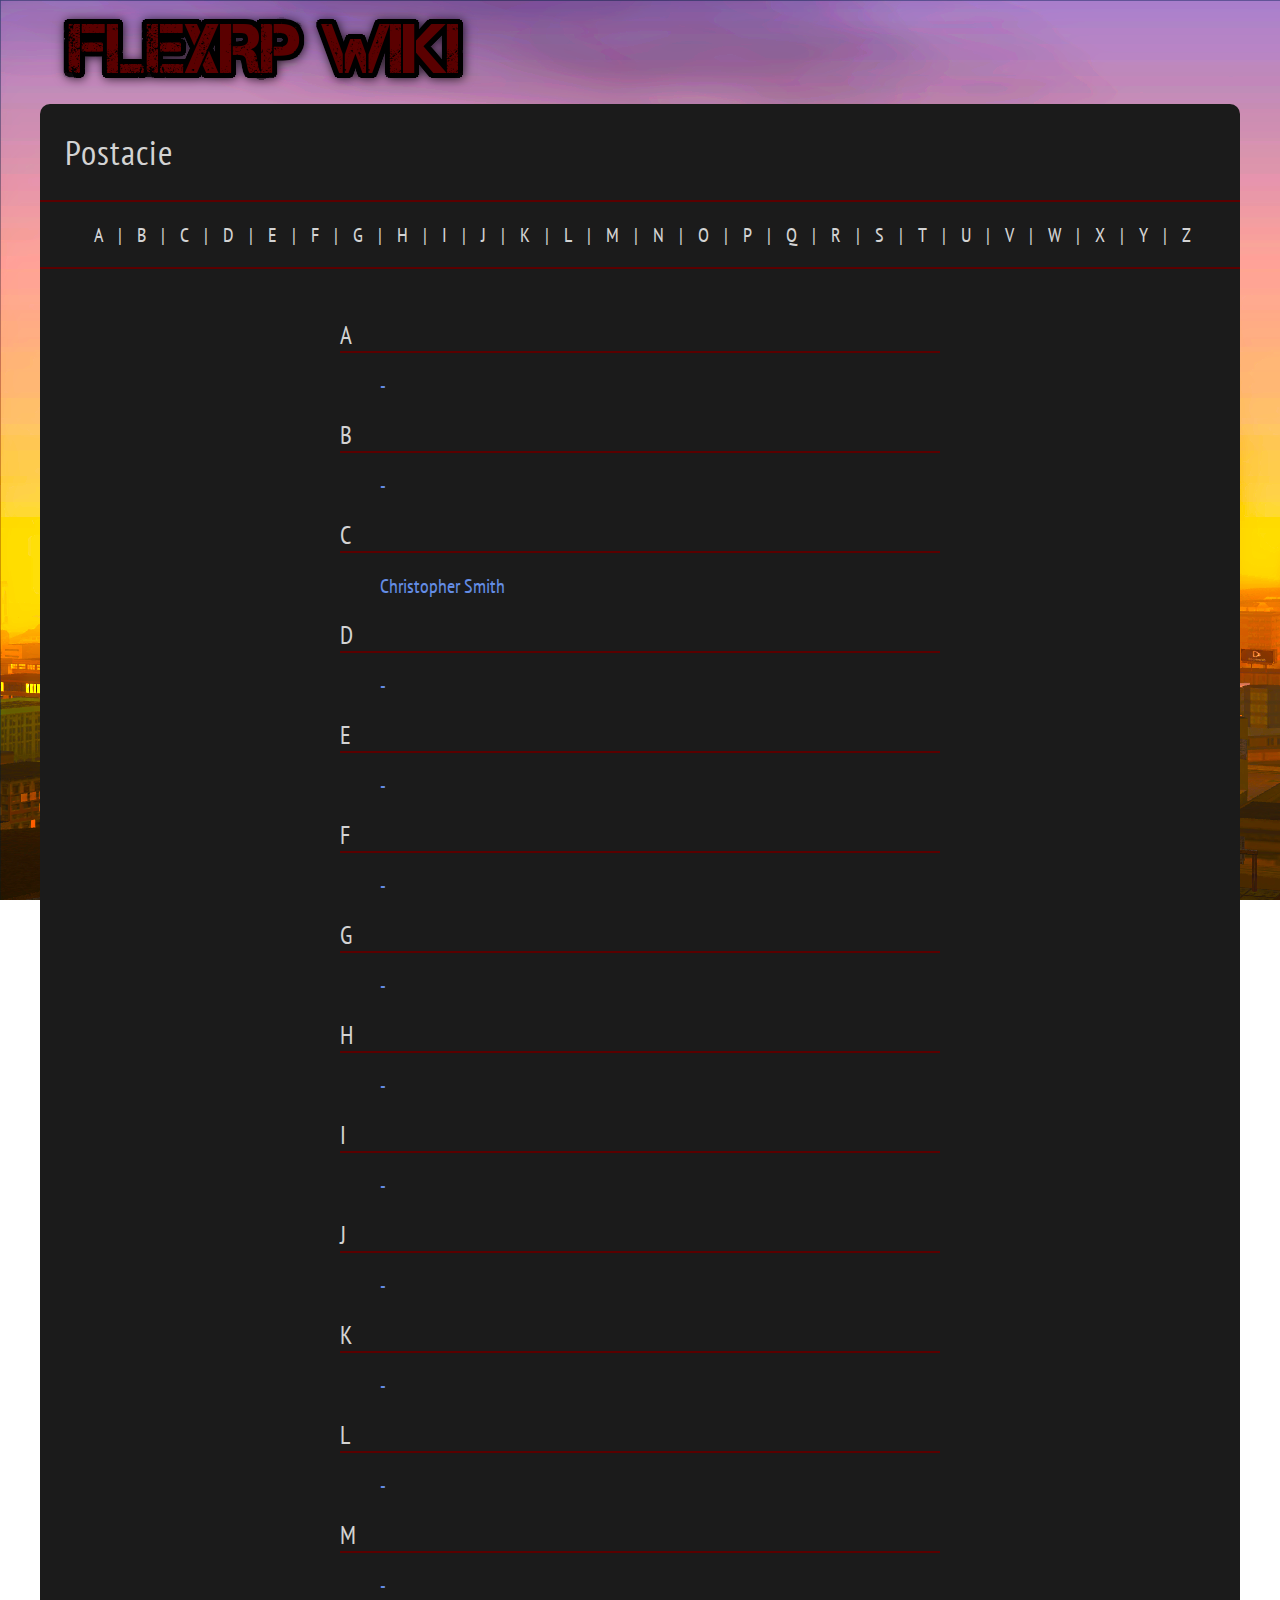
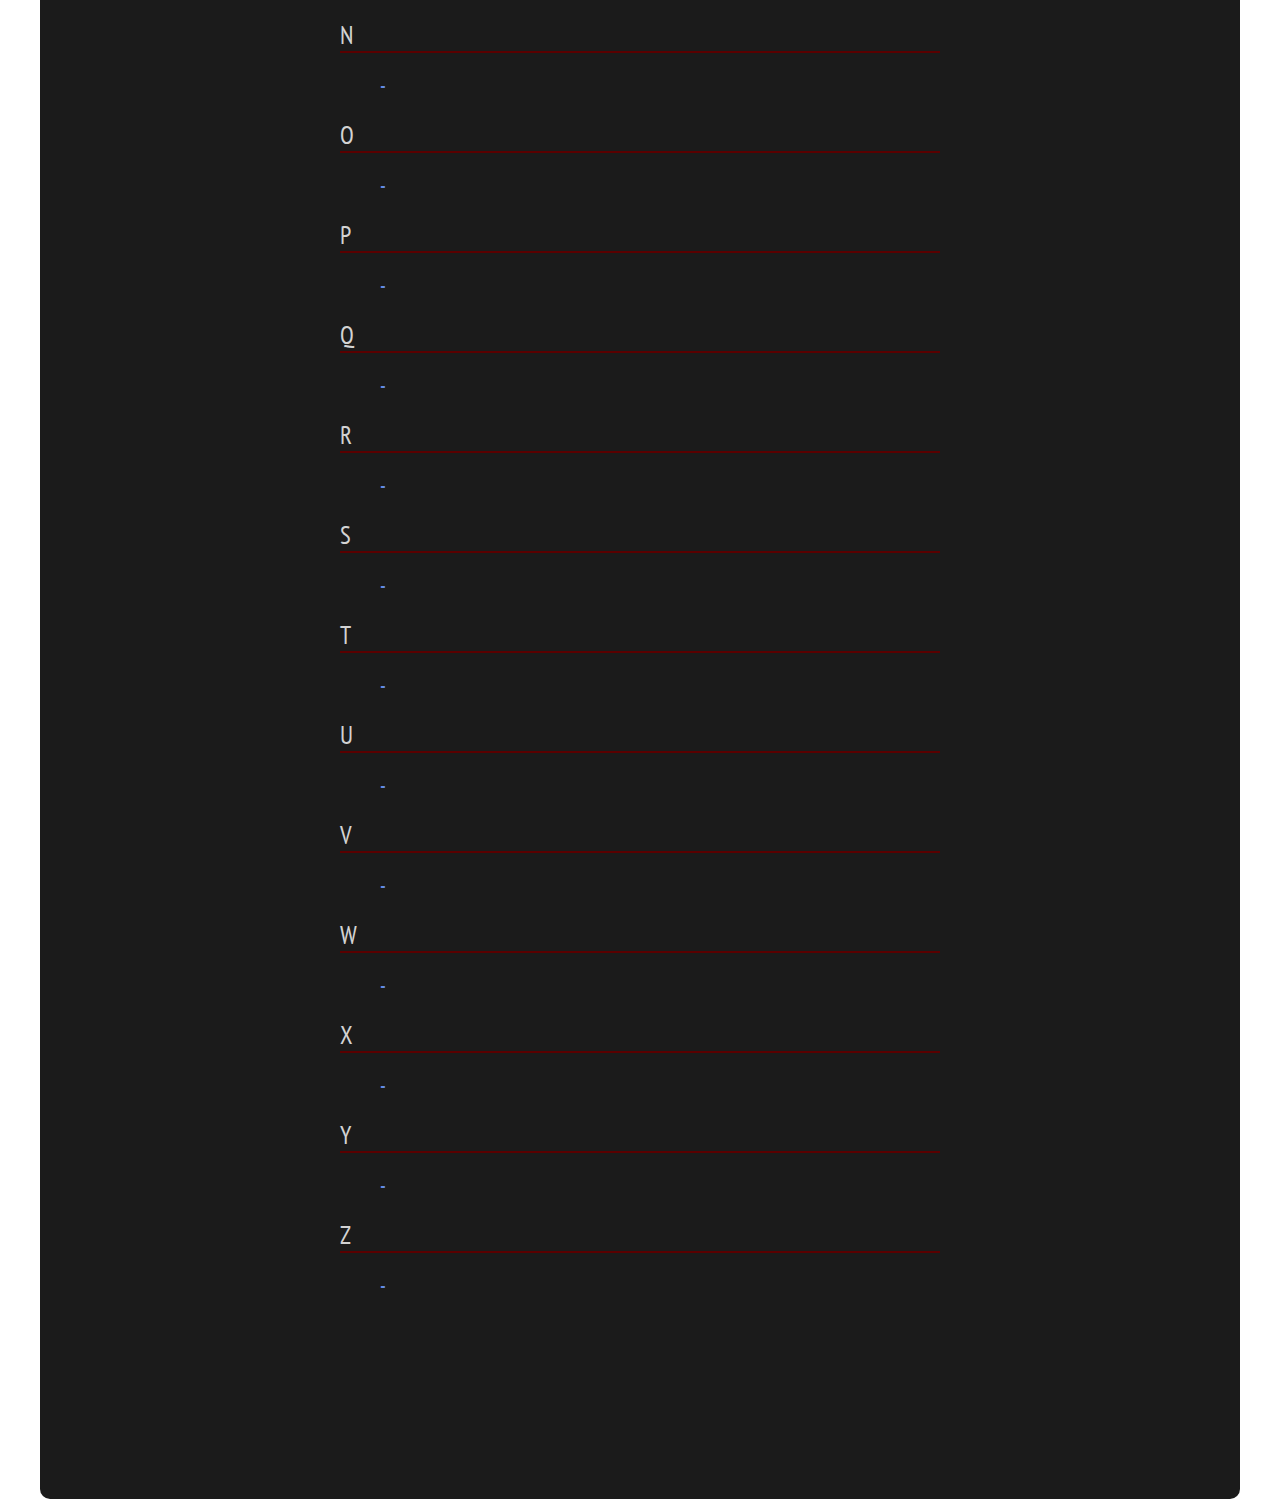
<file: FlexRP-Site/characters.html>
<!DOCTYPE html>
<html lang="pl">
    <head>
        <title>Postacie | FlexRP Wiki</title>
        <link rel="stylesheet" href="css/style.css">
        <link rel="icon" href="css/img/flex.ico" />
        <meta charset ="utf-8"/>
        <meta http-equiv="X-UA-Compatible" content="IE=edge,chrome=1"/>
        <link rel="preconnect" href="https://fonts.googleapis.com">
        <link rel="preconnect" href="https://fonts.gstatic.com" crossorigin>
        <link href="https://fonts.googleapis.com/css2?family=PT+Sans+Narrow&display=swap" rel="stylesheet">
    </head>

    <body>

        <div id="flexrp-wikipedia-logo">
            <img src="css/img/logos-img/FlexRP-Wiki-logo.png" />
        </div>

        <div id="flexrp-wikipedia-content">
            <p id="flexrp-wikipedia-characters-header">Postacie</b></p>

            <div id="flexrp-wikipedia-characters-content">
                
                <ul id="flexrp-wikipedia-characters-content-alhpabet-shortcut">
                    <a href="#"><li>A</li></a>
                    <a href="#"><li>|</li></a>
                    <a href="#"><li>B</li></a>
                    <a href="#"><li>|</li></a>
                    <a href="#"><li>C</li></a>
                    <a href="#"><li>|</li></a>
                    <a href="#"><li>D</li></a>
                    <a href="#"><li>|</li></a>
                    <a href="#"><li>E</li></a>
                    <a href="#"><li>|</li></a>
                    <a href="#"><li>F</li></a>
                    <a href="#"><li>|</li></a>
                    <a href="#"><li>G</li></a>
                    <a href="#"><li>|</li></a>
                    <a href="#"><li>H</li></a>
                    <a href="#"><li>|</li></a>
                    <a href="#"><li>I</li></a>
                    <a href="#"><li>|</li></a>
                    <a href="#"><li>J</li></a>
                    <a href="#"><li>|</li></a>
                    <a href="#"><li>K</li></a>
                    <a href="#"><li>|</li></a>
                    <a href="#"><li>L</li></a>
                    <a href="#"><li>|</li></a>
                    <a href="#"><li>M</li></a>
                    <a href="#"><li>|</li></a>
                    <a href="#"><li>N</li></a>
                    <a href="#"><li>|</li></a>
                    <a href="#"><li>O</li></a>
                    <a href="#"><li>|</li></a>
                    <a href="#"><li>P</li></a>
                    <a href="#"><li>|</li></a>
                    <a href="#"><li>Q</li></a>
                    <a href="#"><li>|</li></a>
                    <a href="#"><li>R</li></a>
                    <a href="#"><li>|</li></a>
                    <a href="#"><li>S</li></a>
                    <a href="#"><li>|</li></a>
                    <a href="#"><li>T</li></a>
                    <a href="#"><li>|</li></a>
                    <a href="#"><li>U</li></a>
                    <a href="#"><li>|</li></a>
                    <a href="#"><li>V</li></a>
                    <a href="#"><li>|</li></a>
                    <a href="#"><li>W</li></a>
                    <a href="#"><li>|</li></a>
                    <a href="#"><li>X</li></a>
                    <a href="#"><li>|</li></a>
                    <a href="#"><li>Y</li></a>
                    <a href="#"><li>|</li></a>
                    <a href="#"><li>Z</li></a>
                </ul>
            </div>

        <div id ="flexrp-wikipedia-characters-members">

            <div id="flexrp-wikipedia-first-char">A</div>
                <ul>
                    <li id="flexrp-wikipedia-member"><a href="#">-</a></li>
                </ul>

            <div id="flexrp-wikipedia-first-char">B</div>
                <ul>
                    <li id="flexrp-wikipedia-member"><a href="#">-</a></li>
                </ul>
                
            <div id="flexrp-wikipedia-first-char">C</div>
                <ul>
                    <li id="flexrp-wikipedia-member"><a href="chris_smith.html">Christopher Smith</a></li>
                </ul>

            <div id="flexrp-wikipedia-first-char">D</div>
                <ul>
                    <li id="flexrp-wikipedia-member"><a href="#">-</a></li>
                </ul>

            <div id="flexrp-wikipedia-first-char">E</div>
                <ul>
                    <li id="flexrp-wikipedia-member"><a href="#">-</a></li>
                </ul>

            <div id="flexrp-wikipedia-first-char">F</div>
                <ul>
                    <li id="flexrp-wikipedia-member"><a href="#">-</a></li>
                </ul>
            
            <div id="flexrp-wikipedia-first-char">G</div>
                <ul>
                    <li id="flexrp-wikipedia-member"><a href="#">-</a></li>
                </ul>

            <div id="flexrp-wikipedia-first-char">H</div>
                <ul>
                    <li id="flexrp-wikipedia-member"><a href="#">-</a></li>
                </ul>
            
            <div id="flexrp-wikipedia-first-char">I</div>
                <ul>
                    <li id="flexrp-wikipedia-member"><a href="#">-</a></li>
                </ul>
            
            <div id="flexrp-wikipedia-first-char">J</div>
                <ul>
                    <li id="flexrp-wikipedia-member"><a href="#">-</a></li>
                </ul>

            <div id="flexrp-wikipedia-first-char">K</div>
                <ul>
                    <li id="flexrp-wikipedia-member"><a href="#">-</a></li>
                </ul>

            <div id="flexrp-wikipedia-first-char">L</div>
                <ul>
                    <li id="flexrp-wikipedia-member"><a href="#">-</a></li>
                </ul>           

            <div id="flexrp-wikipedia-first-char">M</div>
                <ul>
                    <li id="flexrp-wikipedia-member"><a href="#">-</a></li>
                </ul>

            <div id="flexrp-wikipedia-first-char">N</div>
                <ul>
                    <li id="flexrp-wikipedia-member"><a href="#">-</a></li>
                </ul>

            <div id="flexrp-wikipedia-first-char">O</div>
                <ul>
                    <li id="flexrp-wikipedia-member"><a href="#">-</a></li>
            </ul>

            <div id="flexrp-wikipedia-first-char">P</div>
                <ul>
                    <li id="flexrp-wikipedia-member"><a href="#">-</a></li>
                </ul>

            <div id="flexrp-wikipedia-first-char">Q</div>
                <ul>
                    <li id="flexrp-wikipedia-member"><a href="#">-</a></li>
                </ul>

            <div id="flexrp-wikipedia-first-char">R</div>
                <ul>
                    <li id="flexrp-wikipedia-member"><a href="#">-</a></li>
                </ul>

            <div id="flexrp-wikipedia-first-char">S</div>
                <ul>
                    <li id="flexrp-wikipedia-member"><a href="#">-</a></li>
                </ul>
 
            <div id="flexrp-wikipedia-first-char">T</div>
                <ul>
                    <li id="flexrp-wikipedia-member"><a href="#">-</a></li>
                </ul>

            <div id="flexrp-wikipedia-first-char">U</div>
                <ul>
                    <li id="flexrp-wikipedia-member"><a href="#">-</a></li>
                </ul>

            <div id="flexrp-wikipedia-first-char">V</div>
                <ul>
                    <li id="flexrp-wikipedia-member"><a href="#">-</a></li>
                </ul>

            <div id="flexrp-wikipedia-first-char">W</div>
                <ul>
                    <li id="flexrp-wikipedia-member"><a href="#">-</a></li>
                </ul>

            <div id="flexrp-wikipedia-first-char">X</div>
                <ul>
                    <li id="flexrp-wikipedia-member"><a href="#">-</a></li>
                </ul>

            <div id="flexrp-wikipedia-first-char">Y</div>
                <ul>
                    <li id="flexrp-wikipedia-member"><a href="#">-</a></li>
                </ul>

            <div id="flexrp-wikipedia-first-char">Z</div>
                <ul>
                    <li id="flexrp-wikipedia-member"><a href="#">-</a></li>
                </ul>

            
        </div>
    </body>
</html>
</file>
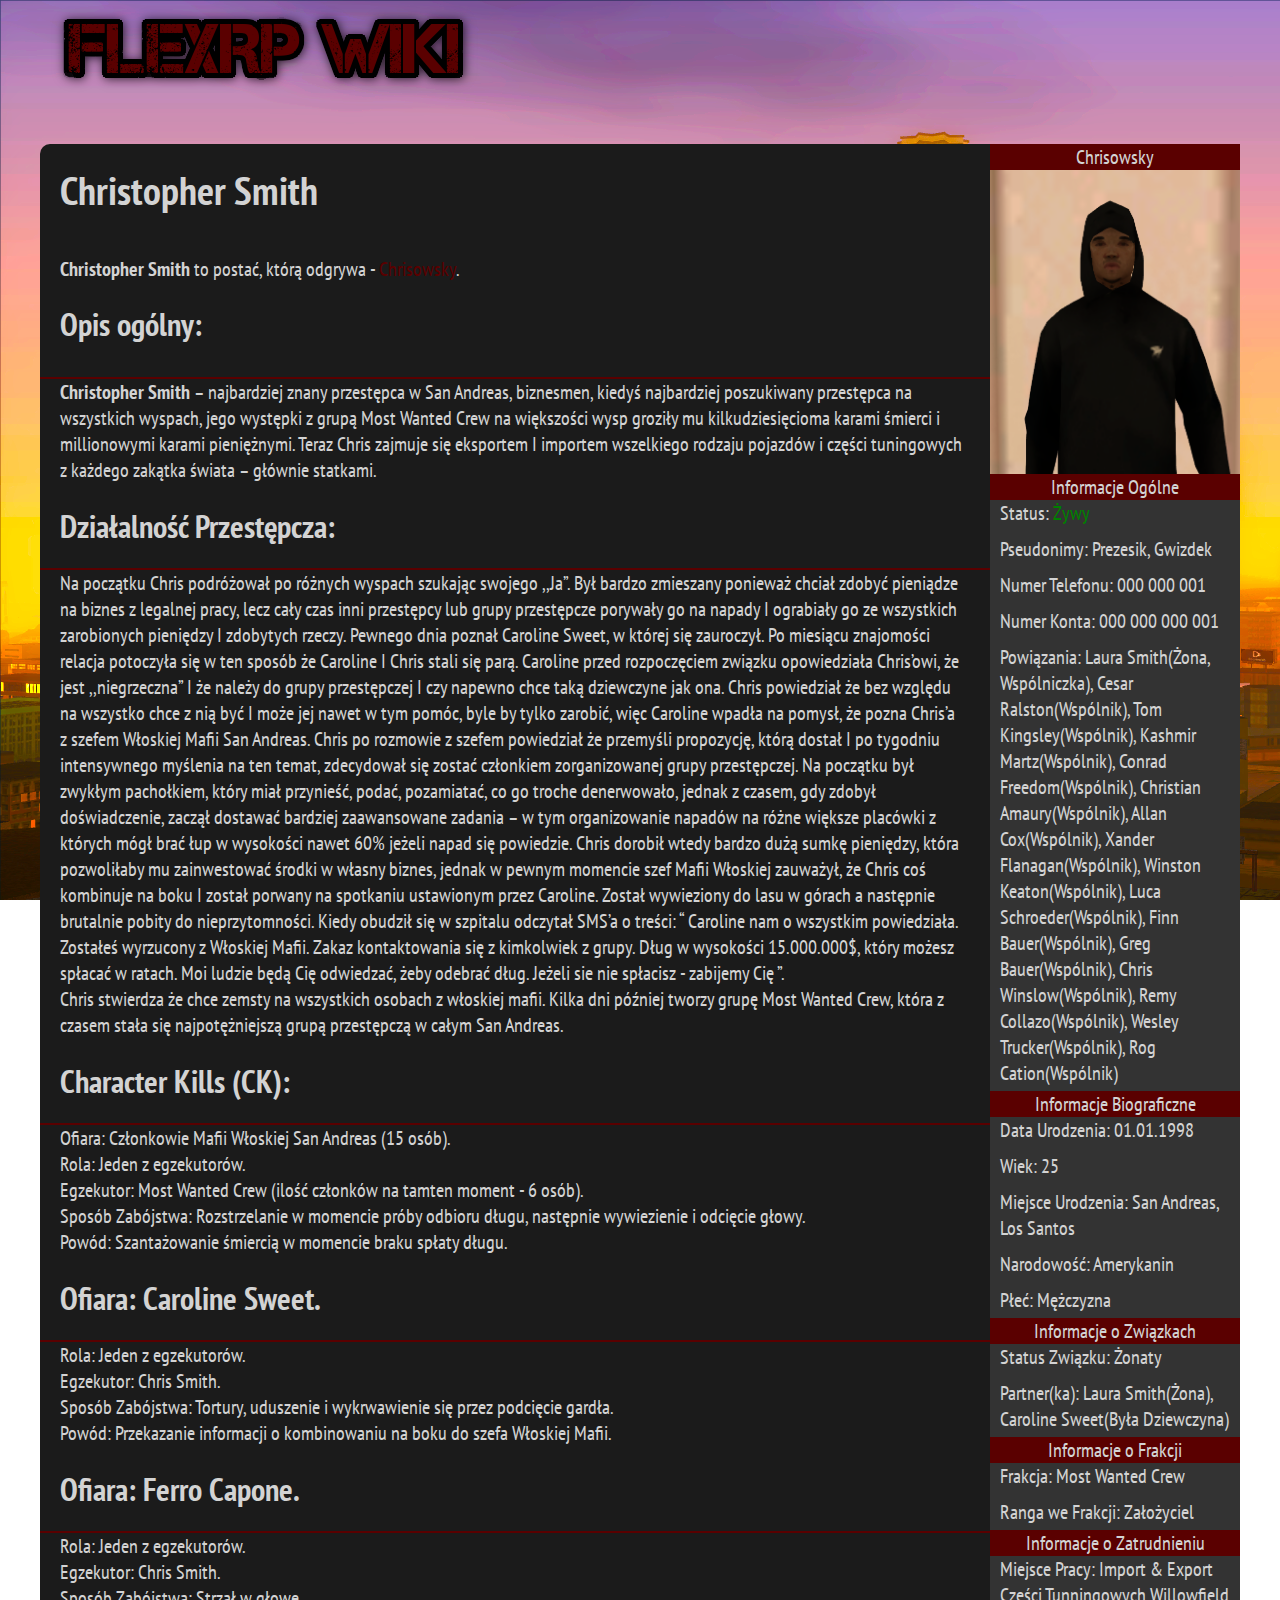
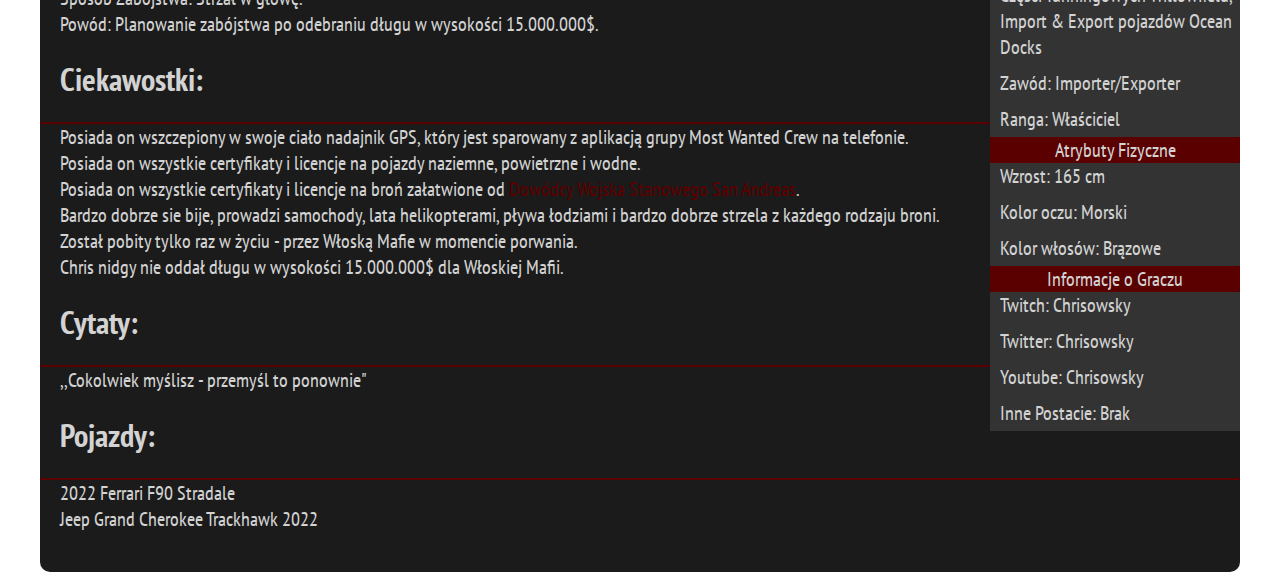
<file: FlexRP-Site/chris_smith.html>
<!DOCTYPE html>
<html>
    <head>
        <title>Christopher Smith | FlexRP Wiki</title>
        <link rel="stylesheet" href="css/style.css">
        <link rel="icon" href="css/img/flex.ico" />
        <meta charset ="utf-8"/>
        <meta http-equiv="X-UA-Compatible" content="IE=edge,chrome=1"/>
        <link rel="preconnect" href="https://fonts.googleapis.com">
        <link rel="preconnect" href="https://fonts.gstatic.com" crossorigin>
        <link href="https://fonts.googleapis.com/css2?family=PT+Sans+Narrow&display=swap" rel="stylesheet">
    </head>

    <body>

        <div id="flexrp-wikipedia-logo">
            <img src="css/img/logos-img/FlexRP-Wiki-logo.png" />
        </div>
    
        <div id="flexrp-wikipedia-content">
            <div id="flexrp-wikipedia-sidemenu">
                <div id="flexrp-wikipedia-sidemenu-header">Chrisowsky</div>
                <img src="css/img/characters-img/Chris.Smith.png" width="250px" style="margin-bottom: -6px;">

                <div id="flexrp-wikipedia-sidemenu-header">Informacje Ogólne</div>
                <p class="flexrp-wikipedia-sidemenu-info">Status: <span style="color:green;">Żywy</span></p>
                <p class="flexrp-wikipedia-sidemenu-info">Pseudonimy: Prezesik, Gwizdek </p>
                <p class="flexrp-wikipedia-sidemenu-info">Numer Telefonu: 000 000 001</p>
                <p class="flexrp-wikipedia-sidemenu-info">Numer Konta: 000 000 000 001</p>
                <p class="flexrp-wikipedia-sidemenu-info">Powiązania: Laura Smith(Żona, Wspólniczka),
                    Cesar Ralston(Wspólnik), Tom Kingsley(Wspólnik), 
                    Kashmir Martz(Wspólnik), Conrad Freedom(Wspólnik), 
                    Christian Amaury(Wspólnik), Allan Cox(Wspólnik), 
                    Xander Flanagan(Wspólnik), Winston Keaton(Wspólnik), 
                    Luca Schroeder(Wspólnik), Finn Bauer(Wspólnik), 
                    Greg Bauer(Wspólnik), Chris Winslow(Wspólnik), 
                    Remy Collazo(Wspólnik), Wesley Trucker(Wspólnik), 
                    Rog Cation(Wspólnik)</p>

                <div id="flexrp-wikipedia-sidemenu-header">Informacje Biograficzne</div>
                <p class="flexrp-wikipedia-sidemenu-info">Data Urodzenia: 01.01.1998</p>
                <p class="flexrp-wikipedia-sidemenu-info">Wiek: 25</p>
                <p class="flexrp-wikipedia-sidemenu-info">Miejsce Urodzenia: San Andreas, Los Santos</p>
                <p class="flexrp-wikipedia-sidemenu-info">Narodowość: Amerykanin</p>
                <p class="flexrp-wikipedia-sidemenu-info">Płeć: Mężczyzna</p>

                <div id="flexrp-wikipedia-sidemenu-header">Informacje o Związkach</div>
                <p class="flexrp-wikipedia-sidemenu-info">Status Związku: Żonaty</p>
                <p class="flexrp-wikipedia-sidemenu-info">Partner(ka): Laura Smith(Żona), Caroline Sweet(Była Dziewczyna)</p>

                <div id="flexrp-wikipedia-sidemenu-header">Informacje o Frakcji</div>
                <p class="flexrp-wikipedia-sidemenu-info">Frakcja: Most Wanted Crew</p>
                <p class="flexrp-wikipedia-sidemenu-info">Ranga we Frakcji: Założyciel</p>

                <div id="flexrp-wikipedia-sidemenu-header">Informacje o Zatrudnieniu</div>
                <p class="flexrp-wikipedia-sidemenu-info">Miejsce Pracy: Import & Export Części Tunningowych Willowfield, 
                    Import & Export pojazdów Ocean Docks</p>
                <p class="flexrp-wikipedia-sidemenu-info">Zawód: Importer/Exporter</p>
                <p class="flexrp-wikipedia-sidemenu-info">Ranga: Właściciel</p>

                <div id="flexrp-wikipedia-sidemenu-header">Atrybuty Fizyczne</div>
                <p class="flexrp-wikipedia-sidemenu-info">Wzrost: 165 cm</p>
                <p class="flexrp-wikipedia-sidemenu-info">Kolor oczu: Morski</p>
                <p class="flexrp-wikipedia-sidemenu-info">Kolor włosów: Brązowe</p>

                <div id="flexrp-wikipedia-sidemenu-header">Informacje o Graczu</div>
                <p class="flexrp-wikipedia-sidemenu-info">Twitch: Chrisowsky</p>
                <p class="flexrp-wikipedia-sidemenu-info">Twitter: Chrisowsky</p>
                <p class="flexrp-wikipedia-sidemenu-info">Youtube: Chrisowsky</p>
                <p class="flexrp-wikipedia-sidemenu-info">Inne Postacie: Brak</p>
            </div>

            <p id="flexrp-wikipedia-characters-main-header">Christopher Smith</p>
            <p id="flexrp-wikipedia-character-info"><b>Christopher Smith</b> to postać, którą odgrywa - <a href="#">Chrisowsky</a>.</p>
             
            <div id="flexrp-character-bio-header"><h1 >Opis ogólny:</p></div>
                <p id="flexrp-wikipedia-character-info"><b>Christopher Smith</b> – najbardziej znany przestępca w San Andreas, 
                    biznesmen, kiedyś najbardziej poszukiwany przestępca na wszystkich wyspach, 
                    jego występki z grupą Most Wanted Crew na większości wysp groziły mu kilkudziesięcioma karami śmierci i millionowymi karami pieniężnymi.  
                    Teraz Chris zajmuje się eksportem I importem wszelkiego rodzaju pojazdów i części tuningowych z każdego zakątka świata – głównie statkami.</p>
                <div id="flexrp-character-bio-header"><h1>Działalność Przestępcza:</h1></div>
                <p id="flexrp-wikipedia-character-info">Na początku Chris podróżował po różnych wyspach szukając swojego ,,Ja”. 
                    Był bardzo zmieszany ponieważ chciał zdobyć pieniądze na biznes z legalnej pracy, 
                    lecz cały czas inni przestępcy lub grupy przestępcze porywały go na napady I ograbiały go ze wszystkich zarobionych pieniędzy I zdobytych rzeczy. 
                    Pewnego dnia poznał Caroline Sweet, w której się zauroczył. Po miesiącu znajomości relacja potoczyła się w ten sposób że Caroline I Chris stali się parą. 
                    Caroline przed rozpoczęciem związku opowiedziała Chris’owi, że jest ,,niegrzeczna” I że należy do grupy przestępczej I czy napewno chce taką dziewczyne jak ona. 
                    Chris powiedział że bez względu na wszystko chce z nią być I może jej nawet w tym pomóc, byle by tylko zarobić, więc Caroline wpadła na pomysł, że pozna Chris’a z szefem Włoskiej Mafii San Andreas. 
                    Chris po rozmowie z szefem powiedział że przemyśli propozycję, którą dostał I po tygodniu intensywnego myślenia na ten temat, zdecydował się zostać członkiem zorganizowanej grupy przestępczej. 
                    Na początku był zwykłym pachołkiem, który miał przynieść, podać, pozamiatać, co go troche denerwowało, 
                    jednak z czasem, gdy zdobył doświadczenie, zaczął dostawać bardziej zaawansowane zadania – w tym organizowanie napadów na różne większe placówki z których mógł brać łup w wysokości nawet 60% jeżeli napad się powiedzie.
                    Chris dorobił wtedy bardzo dużą sumkę pieniędzy, która pozwoliłaby mu zainwestować środki w własny biznes, 
                    jednak w pewnym momencie szef Mafii Włoskiej zauważył, że Chris coś kombinuje na boku I został porwany na spotkaniu ustawionym przez Caroline. 
                    Został wywieziony do lasu w górach a następnie brutalnie pobity do nieprzytomności. 
                    Kiedy obudził się w szpitalu odczytał SMS’a o treści: 
                    <q> Caroline nam o wszystkim powiedziała. Zostałeś wyrzucony z Włoskiej Mafii. Zakaz kontaktowania się z kimkolwiek z grupy. Dług w wysokości 15.000.000$, który możesz spłacać w ratach. 
                    Moi ludzie będą Cię odwiedzać, żeby odebrać dług. Jeżeli sie nie spłacisz - zabijemy Cię </q>.</br> 
                    Chris stwierdza że chce zemsty na wszystkich osobach z włoskiej mafii. 
                    Kilka dni później tworzy grupę Most Wanted Crew, która z czasem stała się najpotężniejszą grupą przestępczą w całym San Andreas.</p>
                <div id="flexrp-character-bio-header"><h1>Character Kills (CK):</h1></div>
                <p id="flexrp-wikipedia-character-info">Ofiara: Członkowie Mafii Włoskiej San Andreas (15 osób).</p>
                <p id="flexrp-wikipedia-character-info">Rola: Jeden z egzekutorów.</p>
                <p id="flexrp-wikipedia-character-info">Egzekutor: Most Wanted Crew (ilość członków na tamten moment - 6 osób).</p>
                <p id="flexrp-wikipedia-character-info">Sposób Zabójstwa: Rozstrzelanie w momencie próby odbioru długu, następnie wywiezienie i odcięcie głowy.</p>
                <p id="flexrp-wikipedia-character-info">Powód: Szantażowanie śmiercią w momencie braku spłaty długu.</p>

                <div id="flexrp-character-bio-header"><h1>Ofiara: Caroline Sweet.</h1></div>
                <p id="flexrp-wikipedia-character-info">Rola: Jeden z egzekutorów.</p>
                <p id="flexrp-wikipedia-character-info">Egzekutor: Chris Smith.</p>
                <p id="flexrp-wikipedia-character-info">Sposób Zabójstwa: Tortury, uduszenie i wykrwawienie się przez podcięcie gardła.</p>
                <p id="flexrp-wikipedia-character-info">Powód: Przekazanie informacji o kombinowaniu na boku do szefa Włoskiej Mafii.</p>

                <div id="flexrp-character-bio-header"><h1>Ofiara: Ferro Capone.</h1></div>
                <p id="flexrp-wikipedia-character-info">Rola: Jeden z egzekutorów.</p>
                <p id="flexrp-wikipedia-character-info">Egzekutor: Chris Smith.</p>
                <p id="flexrp-wikipedia-character-info">Sposób Zabójstwa: Strzał w głowę.</p>
                <p id="flexrp-wikipedia-character-info">Powód: Planowanie zabójstwa po odebraniu długu w wysokości 15.000.000$.</p>
                
                <div id="flexrp-character-bio-header"><h1>Ciekawostki:</h1></div>
                <p id="flexrp-wikipedia-character-info">Posiada on wszczepiony w swoje ciało nadajnik GPS, który jest sparowany z aplikacją grupy Most Wanted Crew na telefonie.</p>
                <p id="flexrp-wikipedia-character-info">Posiada on wszystkie certyfikaty i licencje na pojazdy naziemne, powietrzne i wodne.</p>
                <p id="flexrp-wikipedia-character-info">Posiada on wszystkie certyfikaty i licencje na broń załatwione od <a href="#">Dowódcy Wojska Stanowego San Andreas</a>.</p>
                <p id="flexrp-wikipedia-character-info">Bardzo dobrze sie bije, prowadzi samochody, lata helikopterami, pływa łodziami i bardzo dobrze strzela z każdego rodzaju broni.</p>
                <p id="flexrp-wikipedia-character-info">Został pobity tylko raz w życiu - przez Włoską Mafie w momencie porwania.</p>
                <p id="flexrp-wikipedia-character-info">Chris nidgy nie oddał długu w wysokości 15.000.000$ dla Włoskiej Mafii.</p>
                <div id="flexrp-character-bio-header"><h1>Cytaty:</h1></div>
                <p id="flexrp-wikipedia-character-info">,,Cokolwiek myślisz - przemyśl to ponownie"</p>
                <div id="flexrp-character-bio-header"><h1 >Pojazdy:</h1></div>
                <p id="flexrp-wikipedia-character-info">2022 Ferrari F90 Stradale</p>
                <p id="flexrp-wikipedia-character-info">Jeep Grand Cherokee Trackhawk 2022</p>
                <br><br>
        </div>
    </body>
</html>
</file>
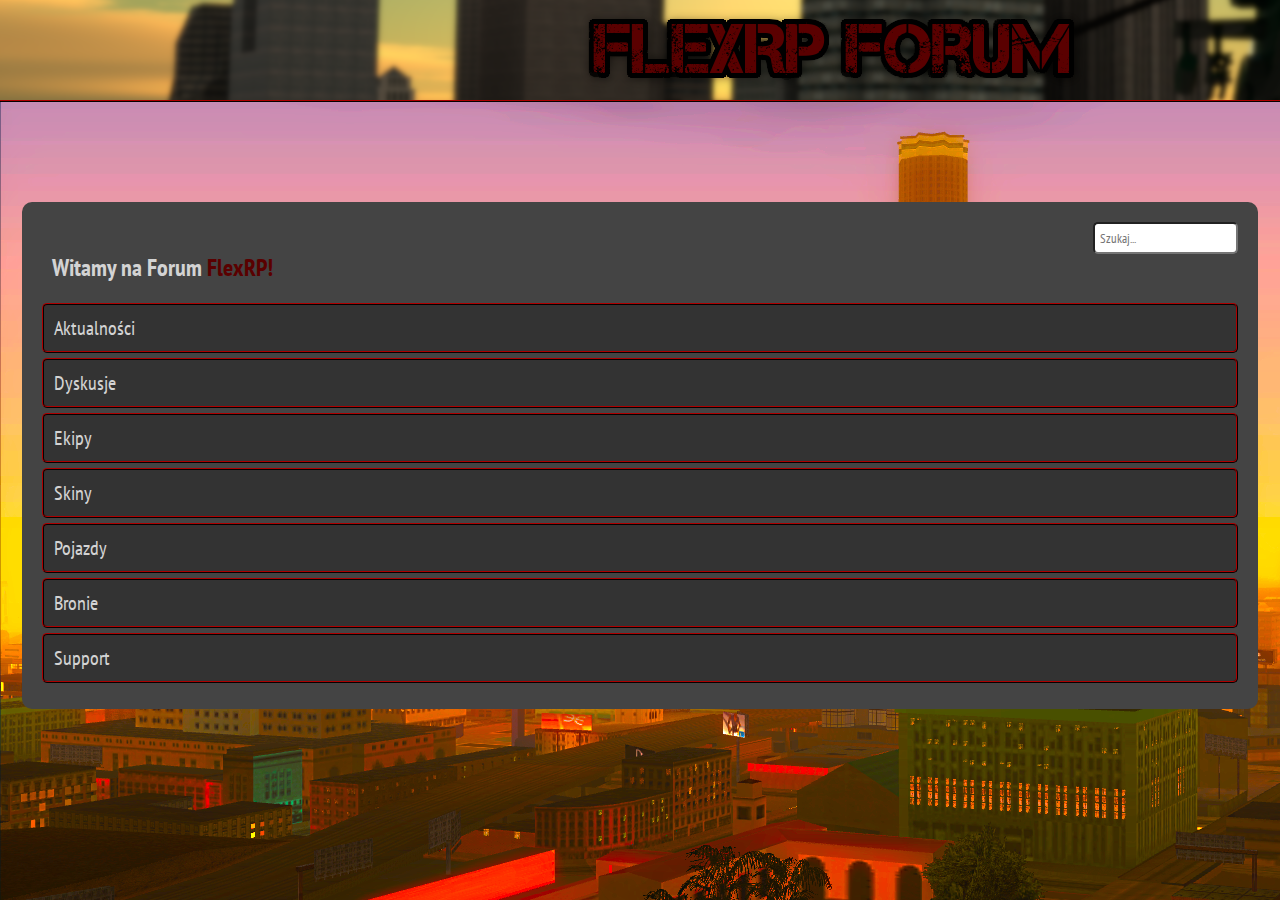
<file: FlexRP-Site/forum.html>
<!DOCTYPE HTML>
<html lang="pl">
    <head>
	<title>FlexRP Forum</title>

	    <meta charset="utf-8" />
	    <meta http-equiv="X-UA-Compatible" content="IE=edge,chrome=1" />
	    <meta name="description" content="Opis w Google" />
	    <meta name="keywords" content="słowa, kluczowe, wypisane, po, przecinku" />
		<link rel="stylesheet" href="css/style.css" type="text/css" />
		<link rel="icon" href="css/img/flex.ico" />
		<link rel="preconnect" href="https://fonts.googleapis.com">
        <link rel="preconnect" href="https://fonts.gstatic.com" crossorigin>
        <link href="https://fonts.googleapis.com/css2?family=PT+Sans+Narrow&display=swap" rel="stylesheet">
    </head>



    <body>
	<div id="flexrp-forum-container">
		<div id="flexrp-forum-logo">
			</div>
		<div id="flexrp-forum-content">
			<input type="text" name="" id="" style="float:right; margin: 10px; border-radius: 5px; padding: 5px;" placeholder="Szukaj..." >
			
			<h2 style="padding-left: 20px; padding-top: 20px;">Witamy na Forum <span style="color: rgb(90, 0, 0);">FlexRP!</span></h2>
				<ul style="padding: 0;">
					<li class="flexrp-forum-option">Aktualności</li>
					<li class="flexrp-forum-option">Dyskusje</li>
					<li class="flexrp-forum-option">Ekipy</li>
					<a href="skins.html"><li class="flexrp-forum-option">Skiny</li></a> 
					<a href="vehicles.html"><li class="flexrp-forum-option">Pojazdy</li></a>
					<li class="flexrp-forum-option">Bronie</li>
					<li class="flexrp-forum-option">Support</li>
				</ul>
	</div>
	
    </body>
</html>
</file>
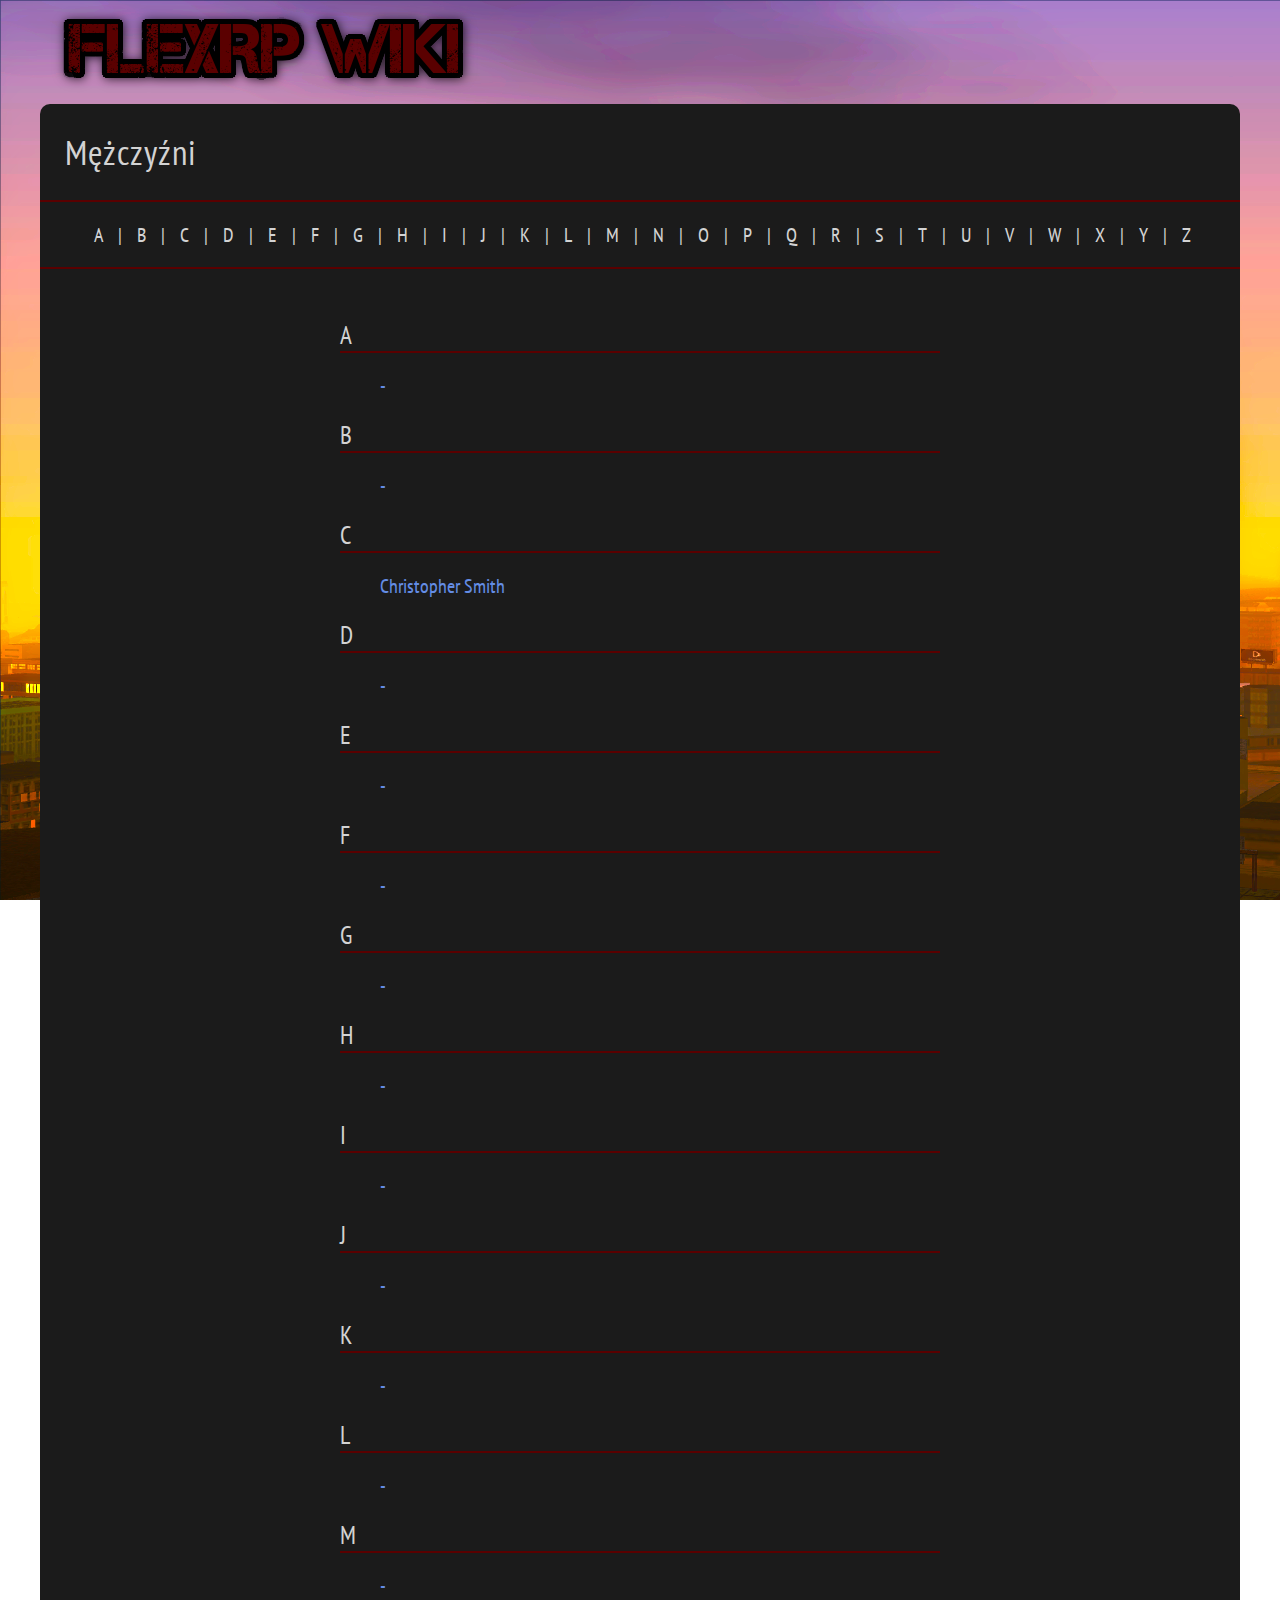
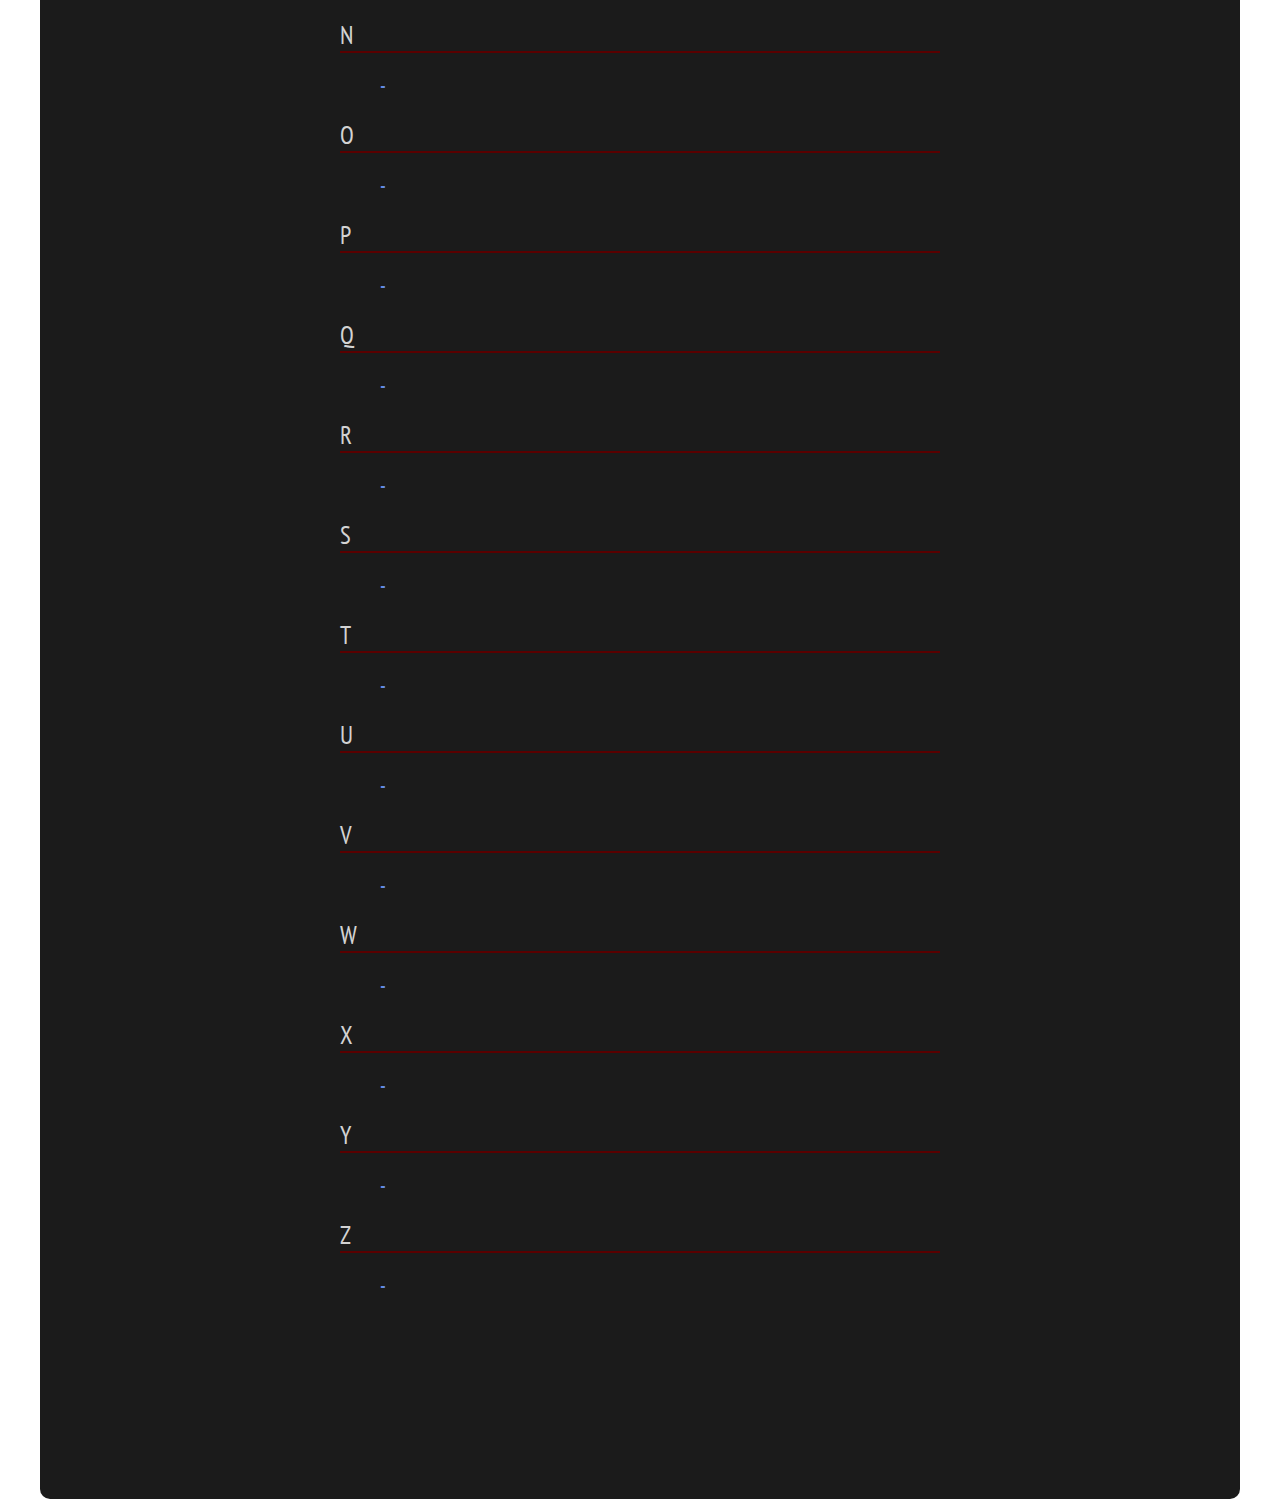
<file: FlexRP-Site/mens.html>
<!DOCTYPE html>
<html lang="pl">
    <head>
        <title>Mężczyźni | FlexRP Wiki</title>
        <link rel="stylesheet" href="css/style.css">
        <link rel="icon" href="css/img/flex.ico" />
        <meta charset ="utf-8"/>
        <meta http-equiv="X-UA-Compatible" content="IE=edge,chrome=1"/>
        <link rel="preconnect" href="https://fonts.googleapis.com">
        <link rel="preconnect" href="https://fonts.gstatic.com" crossorigin>
        <link href="https://fonts.googleapis.com/css2?family=PT+Sans+Narrow&display=swap" rel="stylesheet">
    </head>

    <body>

        <div id="flexrp-wikipedia-logo">
            <img src="css/img/logos-img/FlexRP-Wiki-logo.png" />
        </div>

        <div id="flexrp-wikipedia-content">
            <p id="flexrp-wikipedia-characters-header">Mężczyźni</b></p>

            <div id="flexrp-wikipedia-characters-content">

                <ul id="flexrp-wikipedia-characters-content-alhpabet-shortcut">
                    <a href="#"><li>A</li></a>
                    <a href="#"><li>|</li></a>
                    <a href="#"><li>B</li></a>
                    <a href="#"><li>|</li></a>
                    <a href="#"><li>C</li></a>
                    <a href="#"><li>|</li></a>
                    <a href="#"><li>D</li></a>
                    <a href="#"><li>|</li></a>
                    <a href="#"><li>E</li></a>
                    <a href="#"><li>|</li></a>
                    <a href="#"><li>F</li></a>
                    <a href="#"><li>|</li></a>
                    <a href="#"><li>G</li></a>
                    <a href="#"><li>|</li></a>
                    <a href="#"><li>H</li></a>
                    <a href="#"><li>|</li></a>
                    <a href="#"><li>I</li></a>
                    <a href="#"><li>|</li></a>
                    <a href="#"><li>J</li></a>
                    <a href="#"><li>|</li></a>
                    <a href="#"><li>K</li></a>
                    <a href="#"><li>|</li></a>
                    <a href="#"><li>L</li></a>
                    <a href="#"><li>|</li></a>
                    <a href="#"><li>M</li></a>
                    <a href="#"><li>|</li></a>
                    <a href="#"><li>N</li></a>
                    <a href="#"><li>|</li></a>
                    <a href="#"><li>O</li></a>
                    <a href="#"><li>|</li></a>
                    <a href="#"><li>P</li></a>
                    <a href="#"><li>|</li></a>
                    <a href="#"><li>Q</li></a>
                    <a href="#"><li>|</li></a>
                    <a href="#"><li>R</li></a>
                    <a href="#"><li>|</li></a>
                    <a href="#"><li>S</li></a>
                    <a href="#"><li>|</li></a>
                    <a href="#"><li>T</li></a>
                    <a href="#"><li>|</li></a>
                    <a href="#"><li>U</li></a>
                    <a href="#"><li>|</li></a>
                    <a href="#"><li>V</li></a>
                    <a href="#"><li>|</li></a>
                    <a href="#"><li>W</li></a>
                    <a href="#"><li>|</li></a>
                    <a href="#"><li>X</li></a>
                    <a href="#"><li>|</li></a>
                    <a href="#"><li>Y</li></a>
                    <a href="#"><li>|</li></a>
                    <a href="#"><li>Z</li></a>
                </ul>
            </div>

            <div id ="flexrp-wikipedia-characters-members">

                <div id="flexrp-wikipedia-first-char">A</div>
                    <ul>
                        <li id="flexrp-wikipedia-member"><a href="#">-</a></li>
                    </ul>
    
                <div id="flexrp-wikipedia-first-char">B</div>
                    <ul>
                        <li id="flexrp-wikipedia-member"><a href="#">-</a></li>
                    </ul>
                    
                <div id="flexrp-wikipedia-first-char">C</div>
                    <ul>
                        <li id="flexrp-wikipedia-member"><a href="chris_smith.html">Christopher Smith</a></li>
                    </ul>
    
                <div id="flexrp-wikipedia-first-char">D</div>
                    <ul>
                        <li id="flexrp-wikipedia-member"><a href="#">-</a></li>
                    </ul>
    
                <div id="flexrp-wikipedia-first-char">E</div>
                    <ul>
                        <li id="flexrp-wikipedia-member"><a href="#">-</a></li>
                    </ul>
    
                <div id="flexrp-wikipedia-first-char">F</div>
                    <ul>
                        <li id="flexrp-wikipedia-member"><a href="#">-</a></li>
                    </ul>
                
                <div id="flexrp-wikipedia-first-char">G</div>
                    <ul>
                        <li id="flexrp-wikipedia-member"><a href="#">-</a></li>
                    </ul>
    
                <div id="flexrp-wikipedia-first-char">H</div>
                    <ul>
                        <li id="flexrp-wikipedia-member"><a href="#">-</a></li>
                    </ul>
                
                <div id="flexrp-wikipedia-first-char">I</div>
                    <ul>
                        <li id="flexrp-wikipedia-member"><a href="#">-</a></li>
                    </ul>
                
                <div id="flexrp-wikipedia-first-char">J</div>
                    <ul>
                        <li id="flexrp-wikipedia-member"><a href="#">-</a></li>
                    </ul>
    
                <div id="flexrp-wikipedia-first-char">K</div>
                    <ul>
                        <li id="flexrp-wikipedia-member"><a href="#">-</a></li>
                    </ul>
    
                <div id="flexrp-wikipedia-first-char">L</div>
                    <ul>
                        <li id="flexrp-wikipedia-member"><a href="#">-</a></li>
                    </ul>           
    
                <div id="flexrp-wikipedia-first-char">M</div>
                    <ul>
                        <li id="flexrp-wikipedia-member"><a href="#">-</a></li>
                    </ul>
    
                <div id="flexrp-wikipedia-first-char">N</div>
                    <ul>
                        <li id="flexrp-wikipedia-member"><a href="#">-</a></li>
                    </ul>
    
                <div id="flexrp-wikipedia-first-char">O</div>
                    <ul>
                        <li id="flexrp-wikipedia-member"><a href="#">-</a></li>
                </ul>
    
                <div id="flexrp-wikipedia-first-char">P</div>
                    <ul>
                        <li id="flexrp-wikipedia-member"><a href="#">-</a></li>
                    </ul>
    
                <div id="flexrp-wikipedia-first-char">Q</div>
                    <ul>
                        <li id="flexrp-wikipedia-member"><a href="#">-</a></li>
                    </ul>
    
                <div id="flexrp-wikipedia-first-char">R</div>
                    <ul>
                        <li id="flexrp-wikipedia-member"><a href="#">-</a></li>
                    </ul>
    
                <div id="flexrp-wikipedia-first-char">S</div>
                    <ul>
                        <li id="flexrp-wikipedia-member"><a href="#">-</a></li>
                    </ul>
     
                <div id="flexrp-wikipedia-first-char">T</div>
                    <ul>
                        <li id="flexrp-wikipedia-member"><a href="#">-</a></li>
                    </ul>
    
                <div id="flexrp-wikipedia-first-char">U</div>
                    <ul>
                        <li id="flexrp-wikipedia-member"><a href="#">-</a></li>
                    </ul>
    
                <div id="flexrp-wikipedia-first-char">V</div>
                    <ul>
                        <li id="flexrp-wikipedia-member"><a href="#">-</a></li>
                    </ul>
    
                <div id="flexrp-wikipedia-first-char">W</div>
                    <ul>
                        <li id="flexrp-wikipedia-member"><a href="#">-</a></li>
                    </ul>
    
                <div id="flexrp-wikipedia-first-char">X</div>
                    <ul>
                        <li id="flexrp-wikipedia-member"><a href="#">-</a></li>
                    </ul>
    
                <div id="flexrp-wikipedia-first-char">Y</div>
                    <ul>
                        <li id="flexrp-wikipedia-member"><a href="#">-</a></li>
                    </ul>
    
                <div id="flexrp-wikipedia-first-char">Z</div>
                    <ul>
                        <li id="flexrp-wikipedia-member"><a href="#">-</a></li>
                    </ul>
            
        </div>
    </body>
</html>
</file>
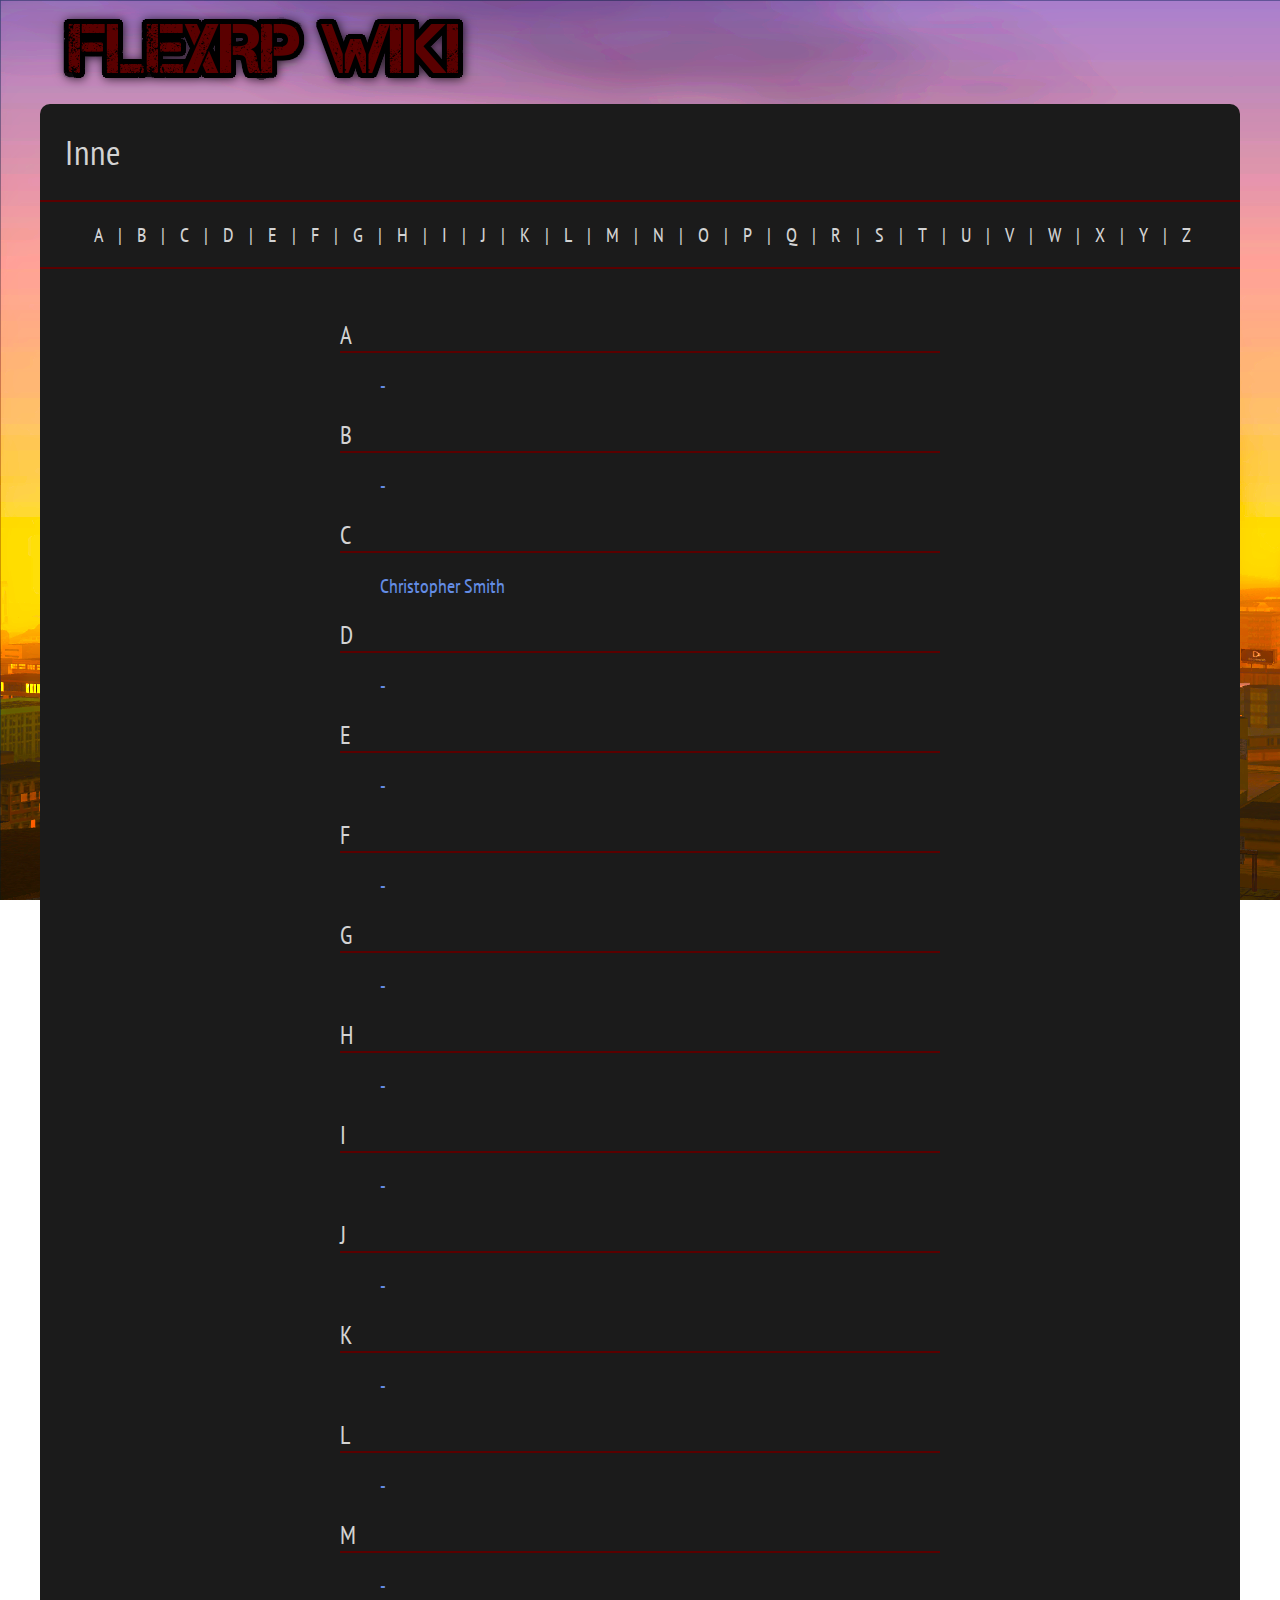
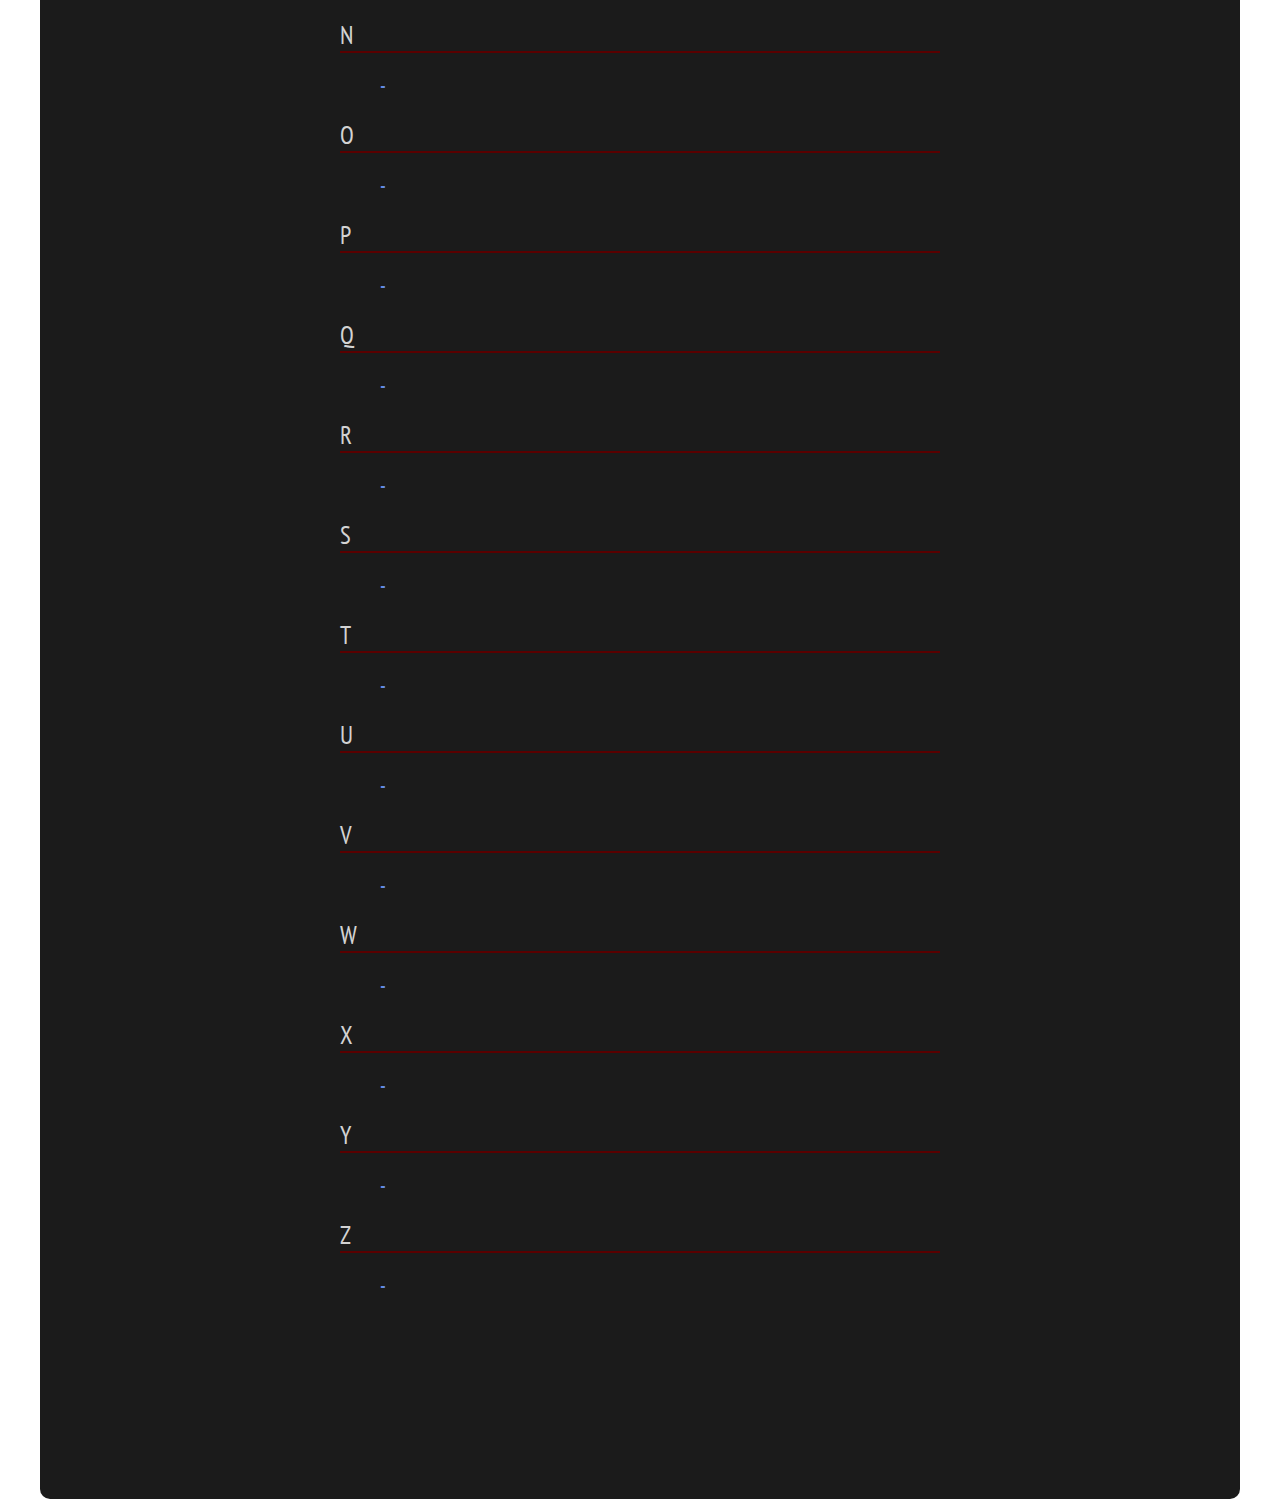
<file: FlexRP-Site/others.html>
<!DOCTYPE html>
<html lang="pl">
    <head>
        <title>Inne | FlexRP Wiki</title>
        <link rel="stylesheet" href="css/style.css">
        <link rel="icon" href="css/img/flex.ico" />
        <meta charset ="utf-8"/>
        <meta http-equiv="X-UA-Compatible" content="IE=edge,chrome=1"/>
        <link rel="preconnect" href="https://fonts.googleapis.com">
        <link rel="preconnect" href="https://fonts.gstatic.com" crossorigin>
        <link href="https://fonts.googleapis.com/css2?family=PT+Sans+Narrow&display=swap" rel="stylesheet">
    </head>

    <body>

        <div id="flexrp-wikipedia-logo">
            <img src="css/img/logos-img/FlexRP-Wiki-logo.png" />
        </div>

        <div id="flexrp-wikipedia-content">
            <p id="flexrp-wikipedia-characters-header">Inne</b></p>

            <div id="flexrp-wikipedia-characters-content">

                <ul id="flexrp-wikipedia-characters-content-alhpabet-shortcut">
                    <a href="#"><li>A</li></a>
                    <a href="#"><li>|</li></a>
                    <a href="#"><li>B</li></a>
                    <a href="#"><li>|</li></a>
                    <a href="#"><li>C</li></a>
                    <a href="#"><li>|</li></a>
                    <a href="#"><li>D</li></a>
                    <a href="#"><li>|</li></a>
                    <a href="#"><li>E</li></a>
                    <a href="#"><li>|</li></a>
                    <a href="#"><li>F</li></a>
                    <a href="#"><li>|</li></a>
                    <a href="#"><li>G</li></a>
                    <a href="#"><li>|</li></a>
                    <a href="#"><li>H</li></a>
                    <a href="#"><li>|</li></a>
                    <a href="#"><li>I</li></a>
                    <a href="#"><li>|</li></a>
                    <a href="#"><li>J</li></a>
                    <a href="#"><li>|</li></a>
                    <a href="#"><li>K</li></a>
                    <a href="#"><li>|</li></a>
                    <a href="#"><li>L</li></a>
                    <a href="#"><li>|</li></a>
                    <a href="#"><li>M</li></a>
                    <a href="#"><li>|</li></a>
                    <a href="#"><li>N</li></a>
                    <a href="#"><li>|</li></a>
                    <a href="#"><li>O</li></a>
                    <a href="#"><li>|</li></a>
                    <a href="#"><li>P</li></a>
                    <a href="#"><li>|</li></a>
                    <a href="#"><li>Q</li></a>
                    <a href="#"><li>|</li></a>
                    <a href="#"><li>R</li></a>
                    <a href="#"><li>|</li></a>
                    <a href="#"><li>S</li></a>
                    <a href="#"><li>|</li></a>
                    <a href="#"><li>T</li></a>
                    <a href="#"><li>|</li></a>
                    <a href="#"><li>U</li></a>
                    <a href="#"><li>|</li></a>
                    <a href="#"><li>V</li></a>
                    <a href="#"><li>|</li></a>
                    <a href="#"><li>W</li></a>
                    <a href="#"><li>|</li></a>
                    <a href="#"><li>X</li></a>
                    <a href="#"><li>|</li></a>
                    <a href="#"><li>Y</li></a>
                    <a href="#"><li>|</li></a>
                    <a href="#"><li>Z</li></a>
                </ul>
            </div>

            <div id ="flexrp-wikipedia-characters-members">

                <div id="flexrp-wikipedia-first-char">A</div>
                    <ul>
                        <li id="flexrp-wikipedia-member"><a href="#">-</a></li>
                    </ul>
    
                <div id="flexrp-wikipedia-first-char">B</div>
                    <ul>
                        <li id="flexrp-wikipedia-member"><a href="#">-</a></li>
                    </ul>
                    
                <div id="flexrp-wikipedia-first-char">C</div>
                    <ul>
                        <li id="flexrp-wikipedia-member"><a href="chris_smith.html">Christopher Smith</a></li>
                    </ul>
    
                <div id="flexrp-wikipedia-first-char">D</div>
                    <ul>
                        <li id="flexrp-wikipedia-member"><a href="#">-</a></li>
                    </ul>
    
                <div id="flexrp-wikipedia-first-char">E</div>
                    <ul>
                        <li id="flexrp-wikipedia-member"><a href="#">-</a></li>
                    </ul>
    
                <div id="flexrp-wikipedia-first-char">F</div>
                    <ul>
                        <li id="flexrp-wikipedia-member"><a href="#">-</a></li>
                    </ul>
                
                <div id="flexrp-wikipedia-first-char">G</div>
                    <ul>
                        <li id="flexrp-wikipedia-member"><a href="#">-</a></li>
                    </ul>
    
                <div id="flexrp-wikipedia-first-char">H</div>
                    <ul>
                        <li id="flexrp-wikipedia-member"><a href="#">-</a></li>
                    </ul>
                
                <div id="flexrp-wikipedia-first-char">I</div>
                    <ul>
                        <li id="flexrp-wikipedia-member"><a href="#">-</a></li>
                    </ul>
                
                <div id="flexrp-wikipedia-first-char">J</div>
                    <ul>
                        <li id="flexrp-wikipedia-member"><a href="#">-</a></li>
                    </ul>
    
                <div id="flexrp-wikipedia-first-char">K</div>
                    <ul>
                        <li id="flexrp-wikipedia-member"><a href="#">-</a></li>
                    </ul>
    
                <div id="flexrp-wikipedia-first-char">L</div>
                    <ul>
                        <li id="flexrp-wikipedia-member"><a href="#">-</a></li>
                    </ul>           
    
                <div id="flexrp-wikipedia-first-char">M</div>
                    <ul>
                        <li id="flexrp-wikipedia-member"><a href="#">-</a></li>
                    </ul>
    
                <div id="flexrp-wikipedia-first-char">N</div>
                    <ul>
                        <li id="flexrp-wikipedia-member"><a href="#">-</a></li>
                    </ul>
    
                <div id="flexrp-wikipedia-first-char">O</div>
                    <ul>
                        <li id="flexrp-wikipedia-member"><a href="#">-</a></li>
                </ul>
    
                <div id="flexrp-wikipedia-first-char">P</div>
                    <ul>
                        <li id="flexrp-wikipedia-member"><a href="#">-</a></li>
                    </ul>
    
                <div id="flexrp-wikipedia-first-char">Q</div>
                    <ul>
                        <li id="flexrp-wikipedia-member"><a href="#">-</a></li>
                    </ul>
    
                <div id="flexrp-wikipedia-first-char">R</div>
                    <ul>
                        <li id="flexrp-wikipedia-member"><a href="#">-</a></li>
                    </ul>
    
                <div id="flexrp-wikipedia-first-char">S</div>
                    <ul>
                        <li id="flexrp-wikipedia-member"><a href="#">-</a></li>
                    </ul>
     
                <div id="flexrp-wikipedia-first-char">T</div>
                    <ul>
                        <li id="flexrp-wikipedia-member"><a href="#">-</a></li>
                    </ul>
    
                <div id="flexrp-wikipedia-first-char">U</div>
                    <ul>
                        <li id="flexrp-wikipedia-member"><a href="#">-</a></li>
                    </ul>
    
                <div id="flexrp-wikipedia-first-char">V</div>
                    <ul>
                        <li id="flexrp-wikipedia-member"><a href="#">-</a></li>
                    </ul>
    
                <div id="flexrp-wikipedia-first-char">W</div>
                    <ul>
                        <li id="flexrp-wikipedia-member"><a href="#">-</a></li>
                    </ul>
    
                <div id="flexrp-wikipedia-first-char">X</div>
                    <ul>
                        <li id="flexrp-wikipedia-member"><a href="#">-</a></li>
                    </ul>
    
                <div id="flexrp-wikipedia-first-char">Y</div>
                    <ul>
                        <li id="flexrp-wikipedia-member"><a href="#">-</a></li>
                    </ul>
    
                <div id="flexrp-wikipedia-first-char">Z</div>
                    <ul>
                        <li id="flexrp-wikipedia-member"><a href="#">-</a></li>
                    </ul>
        </div>
    </body>
</html>
</file>
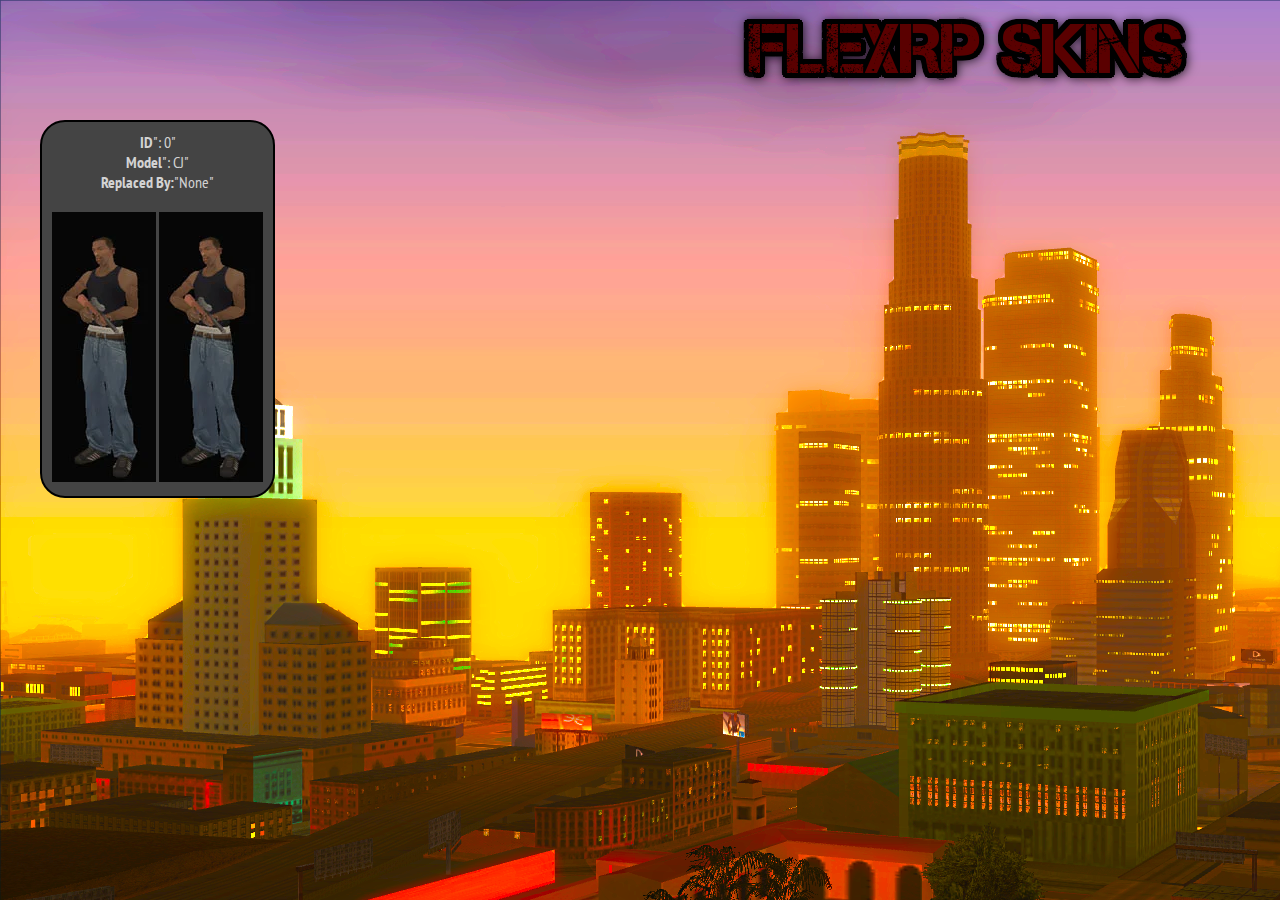
<file: FlexRP-Site/skins.html>
<!DOCTYPE HTML>
<html lang="pl">
    <head>
	<title></title>

	    <meta charset="utf-8" />
	    <meta http-equiv="X-UA-Compatible" content="IE=edge,chrome=1" />
	    <meta name="description" content="Opis w Google" />
	    <meta name="keywords" content="słowa, kluczowe, wypisane, po, przecinku" />
		<link rel="icon" href="css/img/flex.ico" />
		<link rel="stylesheet" href="css/style.css" type="text/css">
		<link rel="preconnect" href="https://fonts.googleapis.com">
        <link rel="preconnect" href="https://fonts.gstatic.com" crossorigin>
        <link href="https://fonts.googleapis.com/css2?family=PT+Sans+Narrow&display=swap" rel="stylesheet">
    </head>



    <body>
		<div id="flexrp-skins-container">
			<img  src="css/img/logos-img/FlexRP-skins-logo.png" id="flexrp-skins-skinLogo" >
			<ul>

				<li style="display: inline-block;">
					<div class="flexrp-skins-skin">
						<b>ID</b>": 0"
							<br>
						<b>Model</b>": CJ"
							<br>
							<b>Replaced By:</b>"None"
							<br>
							<br>
						<img src="css/img/skins-img/0.png" alt="">
						<img src="css/img/skins-img/0.png" alt="">
					</div>
				</li>

			</ul>
		</div>
	  
    </body>
</html>
</file>
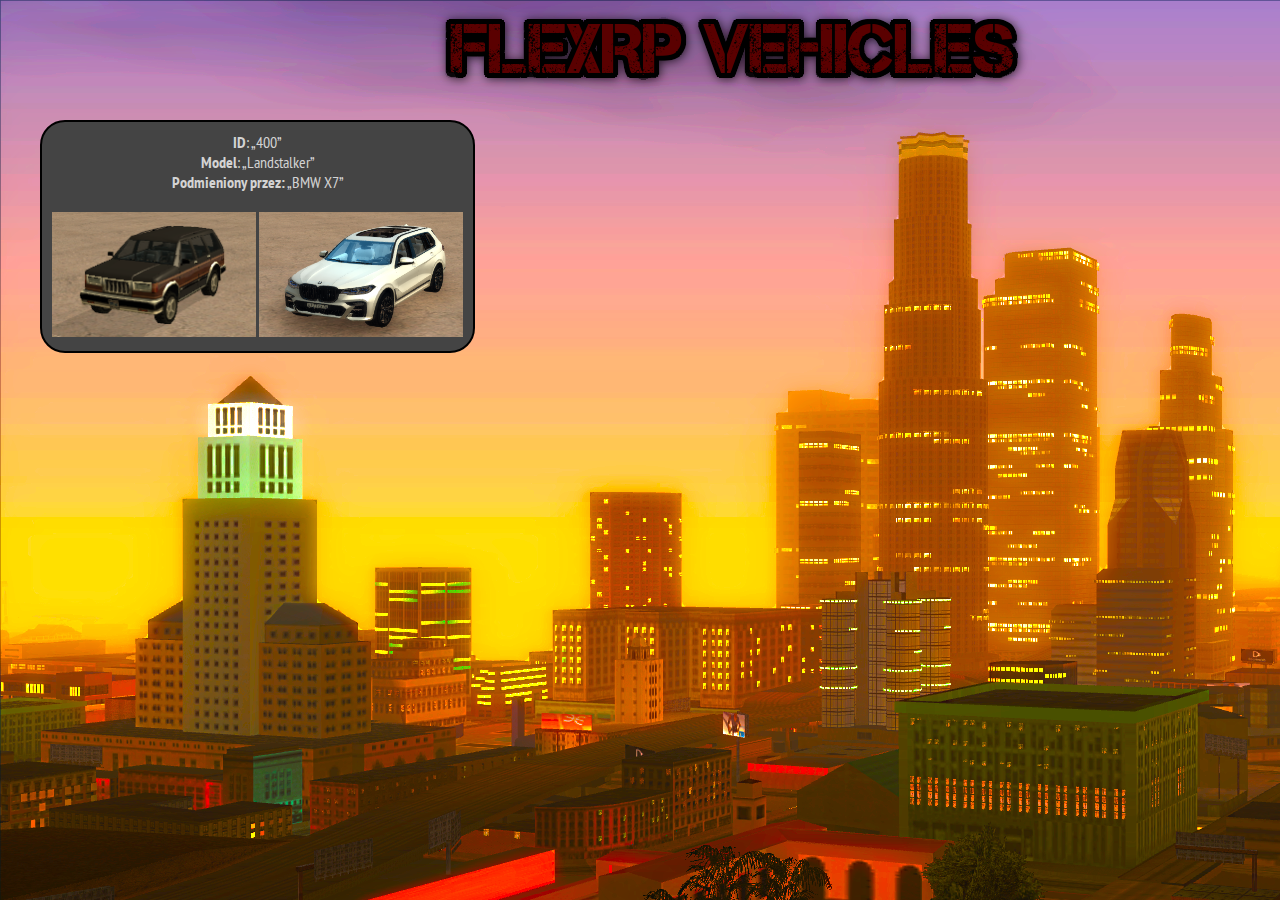
<file: FlexRP-Site/vehicles.html>
<!DOCTYPE HTML>
<html lang="pl">
    <head>
	<title>FlexRP Vehicles Site</title>

	    <meta charset="utf-8" />
	    <meta http-equiv="X-UA-Compatible" content="IE=edge,chrome=1" />
	    <meta name="description" content="Opis w Google" />
	    <meta name="keywords" content="słowa, kluczowe, wypisane, po, przecinku" />
		<link rel="icon" href="css/img/flex.ico" />
		<link rel="stylesheet" href="css/style.css" type="text/css">
		<link rel="preconnect" href="https://fonts.googleapis.com">
        <link rel="preconnect" href="https://fonts.gstatic.com" crossorigin>
        <link href="https://fonts.googleapis.com/css2?family=PT+Sans+Narrow&display=swap" rel="stylesheet">
    </head>



    <body>
		<div id="flexrp-vehicles-container">
			<div id="flexrp-vehicles-img">
				<img  src="css/img/logos-img/FlexRP-vehicles-logo.png"  >
			</div>
			
			<ul>

				<li style="display: inline-block;">
					<div class="flexrp-vehicles-skin">
						<b>ID</b>: <q>400</q>
							<br>
						<b>Model</b>: <q>Landstalker</q>
							<br>
							<b>Podmieniony przez:</b> <q>BMW X7</q>
							<br>
							<br>
						<img src="css/img/vehicles-img/400.png" alt="" width="204" height="125">
						<img src="css/img/vehicles-img/400replaced.png" alt="" width="204" height="125">
					</div>
				</li>

			</ul>
		</div>
	  
    </body>
</html>
</file>
<file: FlexRP-Site/css/style.css>
*{
    font-family: 'PT Sans Narrow', sans-serif;
    color:lightgray;
}
body
{
    background: url(img/background.png);
    background-attachment:fixed;
    margin: 0;
}

/*====FlexRP Main Styles====START*/ 

#flexrp-main-container
{
    width: 1000px;
    margin-left: auto;
    margin-right: auto;
}

#flexrp-main-logo
{
    background-color: #1B1B1B;
    text-align: center;
    font-size: 15px;
    letter-spacing: 1px;
    padding: 10px;
    border-radius: 10px;
    transition: 0.5s;
}

#flexrp-main-menu
{
    width:980px;
    font-weight: 800;
    background-color: #2B2B2B;
    margin-top: 10px;
    padding: 10px;
    letter-spacing: 0.5px;
    border-radius: 10px;
}

.flexrp-main-menu-option
{
    float: left;
    font-size: 18px;
    padding: 10px;
    border-right: 2px #5A0000 solid;
}
.flexrp-main-menu-option:hover
{
    background-color: #5A0000;
    transition: 1s;
    cursor: pointer;
}

#flexrp-main-content
{
    margin-top: 10px;
    float: left;
    padding: 40px;
    width: 920px;
    background-color:  #2B2B2B;
    text-align: justify;
    font-size: 20px;
    border-radius: 10px;
    margin-bottom: 10px;
}

#flexrp-main-footer
{   
    clear: both;
    padding: 10px;
    width: 980px;
    background-color: #1B1B1B;
    text-align: center;
    font-size: 20px;
    border-radius: 10px;
}
/*====FlexRP Main Styles====END*/ 


/*====FlexRP Wikipedia Main Styles====Start*/

#flexrp-wikipedia-logo
{
    width: 1200px;
    margin-left: auto;
    margin-right: auto;
}

#flexrp-wikipedia-content{
    margin-top: 0px;
    margin-left: auto;
    margin-right: auto;
    width: 1200px;
    border-radius: 10px;
    background-color: #1B1B1B; 
}

#flexrp-wikipedia-welcome
{
    margin: 0;
    text-align: center;
    font-size: 40px;
    letter-spacing: 3px;

}

#flexrp-wikipedia-characters{
    background-color: #2B2B2B;
    height: 300px;
    width: 1100px;
    margin: auto;
    border-radius: 20px;
}

#flexrp-wikipedia-characters > a > img{
    border: #5A0000 3px ridge;
    border-radius: 10px;
    margin-left: 52.5px;
}

#flexrp-wikipedia-header-3{
    text-align: center;
    font-size: 25px;
    letter-spacing: 2px;
}



#flexrp-wikipedia-units{
    background-color: #2B2B2B;
    height: 750px;
    width: 1100px;
    margin: auto;
    border-radius: 20px;
}

#flexrp-wikipedia-units > a > img{
    border: #5A0000 3px ridge;
    border-radius: 10px;
    margin-top: 10px;
    margin-left: 52.5px;
}

#flexrp-wikipedia-business{
    background-color: #2B2B2B;
    height: 750px;
    width: 1100px;
    margin: auto;
    border-radius: 20px;
}

#flexrp-wikipedia-business > a > img{
    border: #5A0000 3px ridge;
    border-radius: 10px;
    margin-top: 10px;
    margin-left: 52.5px;
}


#flexrp-wikipedia-factions{
    background-color: #2B2B2B;
    height: 750px;
    width: 1100px;
    margin: auto;
    border-radius: 20px;
}

#flexrp-wikipedia-factions > a > img{
    border: #5A0000 3px ridge;
    border-radius: 10px;
    margin-top: 10px;
    margin-left: 52.5px;
}

/*====FlexRP Wikipedia Main Styles====END*/

/*====FlexRP Wikipedia Character Styles====START*/

#flexrp-wikipedia-characters-header{
    margin-top: 0px;
    margin-bottom: 0px;
    padding: 25px;
    text-align: left;
    font-size: 35px;
    letter-spacing: 1px;
}

#flexrp-wikipedia-characters-content{
    width: 1200px;
    height: 65px;
    text-align: left;
    font-size: 20px;
    letter-spacing: 1px;
    border-top: #5A0000 2px solid;
    border-bottom: #5A0000 2px solid;
    
}
#flexrp-wikipedia-characters-content-alhpabet-shortcut{
    width: 1200px;
    height: 25px;
}

#flexrp-wikipedia-characters-content-alhpabet-shortcut li{
    display: block;
    float: left;
    padding-left: 14px;

}

#flexrp-wikipedia-characters-content-alhpabet-shortcut a li {
    text-decoration: none;
}

#flexrp-wikipedia-characters-content-alhpabet-shortcut a li:hover {
    text-decoration: underline;
}

#flexrp-wikipedia-characters-members{
    width: 600px;
    height: 2780px;
    margin: auto;
    padding-top: 50px;
    clear: both;
    font-size: 20px;
}

#flexrp-wikipedia-first-char{
    font-size: 25px;
    text-align: left;
    width: 600px;
    border-bottom: #5A0000 2px solid;
    
}

#flexrp-wikipedia-member{
    text-align: left;
    list-style-type: none;
}

#flexrp-wikipedia-member a{
    color: #648de5;
    text-decoration: none;
}

#flexrp-wikipedia-member a:hover{
    color: #648de5;
    text-decoration: underline;
}

/*====FlexRP Wikipedia Character Styles====END*/

/*====FlexRP Wikipedia Character Sidemenu Styles====START*/

#flexrp-wikipedia-sidemenu
{
    float: right;
    width: 250px;
    margin: 0;
    background-color: #333333;
    font-size: 20px;
    text-align: center;
}

#flexrp-wikipedia-sidemenu-header
{
    float: right;
    width: 250px;
    background-color: #5A0000 ;
    font-size: 20px;
    text-align: center;
}
.flexrp-wikipedia-sidemenu-info
{
    text-align: left;
    padding: 5px;
    margin: 0;
    margin-left: 5px;
}

/*====FlexRP Wikipedia Character Sidemenu Styles====END*/

/*====FlexRP Wikipedia Characters Styles====START*/

#flexrp-wikipedia-characters-main-header
{
    font-size: 40px;
    font-weight: 900;
    padding-left: 20px;
    padding-top: 20px;
}

#flexrp-wikipedia-character-info{
    margin: 0;
    font-size: 20px;
    padding-left: 20px;
    padding-right:275px;
}

#flexrp-character-bio-header{
    padding-left: 20px;
    border-bottom: solid 2px #5A0000;
}

#flexrp-wikipedia-character-info a{
    color: #5A0000;
    font-size: 20px;
}


/*====FlexRP Wikipedia Characters Styles====END*/


/*====FlexRP Forum Styles====START*/

#flexrp-forum-logo
{
    background: url(img/MENU.png) 20%;
    width: 100%;
    height: 100px;
    margin-left: auto;
    margin-right: auto;
    border-bottom: 2px ridge #5A0000;
}
#flexrp-forum-content
{
    margin-top: 100px;
    border-radius: 10px;
    width: 95%;
    background-color: #444444;
    margin-left: auto;
    margin-right: auto;
    padding: 10px;

}
.flexrp-forum-option
{
    color: lightgray;
    font-size: 20px;
    list-style-type: none;
    padding-left: 10px;
    margin-left: 10px;
    margin-right: 10px;
    background-color: #333333;
    border:#5A0000 2px ridge;
    border-radius: 5px;
    margin-top: 5px;
    padding-top: 10px;
    padding-bottom: 10px;
}
.flexrp-forum-option:hover
{
    background-color:#5A0000;
    transition: 0.5s;
    cursor: pointer;
}
a
{
    text-decoration: none;
}

/*====FlexRP Forum Styles====END*/

/*====FlexRP Vehicles Styles====START*/

.flexrp-vehicles-skin
{
    padding: 10px;
    border: 2px black solid;
    text-align: center;
    background-color:#444444;
    border-radius: 25px;
}
.flexrp-vehicles-skin:hover
{
    background-color: #5A0000;
    transition: 1s;
    cursor:default;
}
#flexrp-vehicles-img
{
margin-left:33%;
margin-right: 33%;
}

/*====FlexRP Vehicles Styles====END*/

/*====FlexRP Skins Styles====START*/

.flexrp-skins-skin
{
    padding: 10px;
    border: 2px black solid;
    text-align: center;
    background-color:#444444;
    border-radius: 25px;
}
.flexrp-skins-skin:hover
{
    background-color: #5A0000;
    transition: 1s;
}
#flexrp-skins-skinLogo
{
margin-left: 720px;
margin-right: 700px;
}

/*====FlexRP Skins Styles====END*/
</file>
